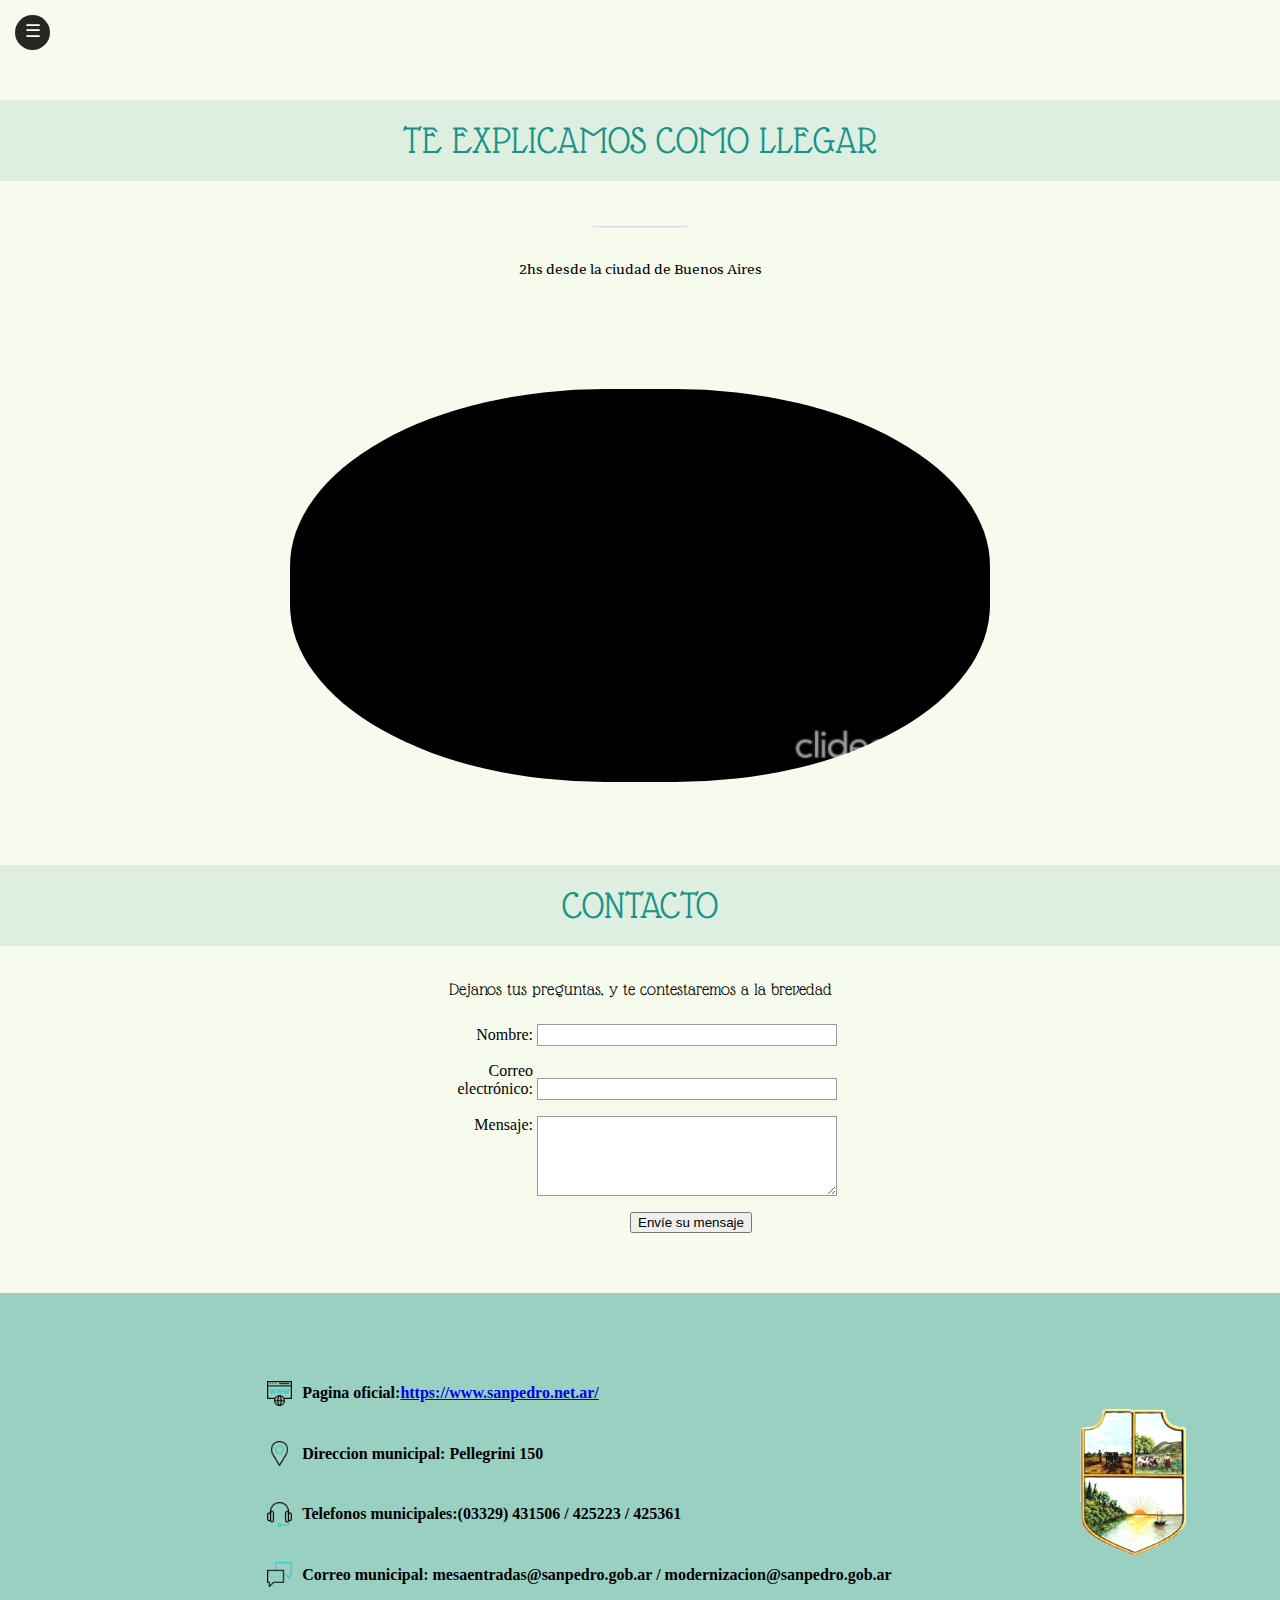
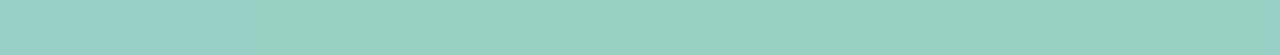
<file: html/como_llegar.html>
<!DOCTYPE html>
<html lang="en">
<head>
    <meta charset="UTF-8">
    <meta name="viewport" content="width=device-width, initial-scale=1.0">
    <title>Como llegar</title>
    <link rel="preconnect" href="https://fonts.googleapis.com">
    <link rel="preconnect" href="https://fonts.gstatic.com" crossorigin>
    <link href="https://fonts.googleapis.com/css2?family=Glass+Antiqua&display=swap" rel="stylesheet">
    <link rel="stylesheet" href="../CSS/nav.css">
    <link rel="stylesheet" href="../CSS/style.css" />
    <link rel="stylesheet" href="../CSS/footer.css">
    <link rel="stylesheet" href="../CSS/como_llegar.css">
    <link rel="preconnect" href="https://fonts.googleapis.com">
    <link rel="preconnect" href="https://fonts.gstatic.com" crossorigin>
    <link href="https://fonts.googleapis.com/css2?family=Castoro+Titling&display=swap" rel="stylesheet">
    <link rel="preconnect" href="https://fonts.googleapis.com">
    <link rel="preconnect" href="https://fonts.gstatic.com" crossorigin>
    <link href="https://fonts.googleapis.com/css2?family=Castoro+Titling&family=Suravaram&display=swap" rel="stylesheet">

</head>
<body>
    <input type="checkbox" id="toggle-menu" />
    <label
      for="toggle-menu"
      class="abrir-menu"
      data-open="☰"
      data-close="✖"
    >
    </label>
    <nav class="menu">
      <ul class="lista-menu">
        <li><a href="../index.html">Inicio</a></li>
        <li><a href="../index.html#historia">Historia</a></li>
        <li><a href="../index.html#experiencias">Actividades</a></li>
        <li><a href="../html/galeria.html">Galeria</a></li>
        <li><a href="como_llegar.html">Como llegar</a></li>
        <li><a href="#contacto">Contacto</a></li>
        <img src="../img/Escudo_de_San_Pedro_(Buenos_Aires).png" alt="" class="escudo_menu">
     
      </ul>
    </nav>
    <h1 class="titulo">TE EXPLICAMOS COMO LLEGAR</h1>
    <h3 class="linea">__________</h3>
    <h3 class="subtitulo">2hs desde la ciudad de Buenos Aires</h3>

    <div class="contenedor-video">
        <video autoplay loop class="video">
          <source src="../videos/un-pueblo-con-historia-vuelta-de-obligado-san-pedro-buenos-aires_okuUi2Kr.mp4" type="video/mp4">
          Tu navegador no admite el elemento <code>video</code>.
        </video>
      </div>

      <h1 class="titulo"><a name="contacto">CONTACTO</a></h1>
      <p class="titulo2">Dejanos tus preguntas, y te contestaremos a la brevedad </p>
          <div class="formulario">
          <form action="/my-handling-form-page" method="post">
            <ul>
              <li>
                <label for="name">Nombre:</label>
                <input type="text" id="name" name="user_name" />
              </li>
              <li>
                <label for="mail">Correo electrónico:</label>
                <input type="email" id="mail" name="user_mail" />
              </li>
              <li>
                <label for="msg">Mensaje:</label>
                <textarea id="msg" name="user_message"></textarea>
              </li>
            </ul>
            <li class="button">
              <button type="submit">Envíe su mensaje</button>
            </li>
          </form>
        </div>

      <footer><a name="contacto"></a>       
        <div class="info">
          <div class="dominio">
            <img src="../iconos/dominio.png" alt="">
            <h4>Pagina oficial:<a href="https://www.sanpedro.net.ar/">https://www.sanpedro.net.ar/</a></h4>
          </div>
          <div class="direccion">
            <img src="../iconos/ubicacion.png" alt="">
            <h4>Direccion municipal: Pellegrini 150</h4>
          </div>
          <div class="telefono">
            <img src="../iconos/apoyo.png" alt="">
            <h4>Telefonos municipales:(03329) 431506 / 425223 / 425361</h4>
          </div>
          <div class="email">
            <img src="../iconos/charlar.png" alt="">
            <h4>Correo municipal: mesaentradas@sanpedro.gob.ar / modernizacion@sanpedro.gob.ar</h4>
          </div>
        </div>
        <img src="../img/Escudo_de_San_Pedro_(Buenos_Aires).png" alt="" class="escudo">
    </footer>
    
</body>
</html>
</file>
<file: CSS/nav.css>
.menu {
  position: fixed;
  top: 0;
  left: -250px;
  width: 250px;
  height: 100%;
  background-color: rgba(101, 184, 181, 0.837);
  transition: left 0.3s;
  z-index: 2;
}

#toggle-menu {
  display: none;
}

.abrir-menu {
  margin: 15px;
  width: 25px;
  height: 25px;
  text-align: center;
  font-size: 18px;
  color: #fff;
  background-color: #0f0f0fe5;
  position: fixed;
  top: 0;
  left: 0;
  cursor: pointer;
  padding: 5px;
  z-index: 5;
  transition: left 0.3s;
  border-radius: 50%;
  box-sizing: content-box;
}

.abrir-menu::after {
  content: attr(data-open);
  
}

#toggle-menu:checked+.abrir-menu::after {
  content: attr(data-close);
}

.lista-menu {
  list-style: none;
  padding: 0;
  margin-top: 100px; 
}

.lista-menu a {
  text-decoration: none;
  color:black;
  font-size: 27px;
  display: block;
  /*padding: 0px 23px;*/
  transition: background-color 0.3s;
  font-family: "Suravaram", serif;
  font-weight: 400;
  font-style: normal;
  line-height: 1.9;
}

.lista-menu a:hover {
  background-color:rgba(190, 223, 123, 0.514);
}

#toggle-menu:checked~.menu {
  left: 0;
}


#toggle-menu:checked~.contenido {
  position: absolute;
  background-color: rgba(56, 131, 56, 0.109);

}

.contenido {
  transition: background-color 0.3s;
}

.escudo_menu{
  width: 130px;
  height: auto;
  margin: 40px 45px 15px 40px;
  transition: transform 0.5s;
}
.escudo_menu:hover{
  transform: scale(1.2);
}
</file>
<file: CSS/style.css>
body{
    padding: 0;
    margin: 0;
    background-color:rgba(190, 223, 123, 0.133);
    }

.foto{
    background-image: url('../img/ocho.jpg');
    background-repeat: no-repeat;
    background-attachment: fixed;
    background-size: 100% 100%;
    color:#ffffff;
    height: 500px;
}

.foto1{
    background-image: url('../img/ensaimada.jfif');
    background-repeat: no-repeat;
    background-attachment: fixed;
    background-size: 100% 100%;
    color:#ffffff;
    height: 500px;
    }

.foto2{
    background-image: url('../img/cabalgata.webp');
    background-repeat: no-repeat;
    background-attachment: fixed;
    background-size: 100% 100%;
    color:#ffffff;
    height: 500px;
    }

.foto4{
    background-image: url('../img/imagen_campo.jpg');
    background-repeat: no-repeat;
    background-attachment: fixed;
    background-size: 100% 100%;
    color:#ffffff;
    height: 500px;
    }
.foto5{
    background-image: url('../img/Club_de_pelota_-_San_Pedro.JPG');
    background-repeat: no-repeat;
    background-attachment: fixed;
    background-size: 100% 100%;
    color:#ffffff;
    height: 500px;
    }

.imagenes{
    height: 550px;
    width: 700px;
    max-width:700px;
    margin: 5px 0 0 300px;
    }

.titulo1{
    font-size: 60px;
    color:rgb(24, 147, 134);
    background-color:rgba(24, 147, 135, 0.108);
    text-align: center;
    font-family: "Glass Antiqua", cursive;
    font-weight: 550;
    font-style: normal;
    margin-top: 80px;
    transition: 1s;
    padding: 25px;
   }

.titulo{
font-size: 40px;
color:rgb(24, 147, 134);
background-color:rgba(24, 147, 135, 0.108);
text-align: center;
font-family: "Glass Antiqua", cursive;
font-weight: 500;
font-style: normal;
margin-top: 80px;
transition: 1s;
padding: 20px;
}

.titulo2{
    font-size: 18px;
    color:black;
    text-align: center;
    font-family: "Glass Antiqua", cursive;
    font-weight: 400;
    font-style: normal;
    padding: 7px;
    }
.titulo1:hover,
.titulo:hover{
background-color: rgba(24, 147, 135, 0.433);

}
.primer_subtitulo{
text-align: center;
margin: 125px 90px 110px 90px;
font-family: "Suravaram", serif;
font-size: 22px;
font-weight: 400;
font-style: normal;
line-height: 1.2;
}

.subtitulo{
text-align: center;
font-family: "Suravaram", serif;
font-weight: 400;
font-style: normal;
}

h2{
font-size: 15px;
text-align: center;
font-family: "Suravaram", serif;
font-weight: 400;
font-style: normal;
margin-top:-35px;
}

.linea{
color:rgb(231, 210, 239);
text-align: center;
transition: 0.5s;
 /* --> SACAR EL ESPACIADO*/
}

.linea:hover{
color: rgb(101, 101, 47);
}

h5{
    padding: 7px;
    color:rgb(49, 159, 49);
    text-align: center;
    font-family: "Castoro Titling", serif;
    font-weight: 700;
    font-style: normal;
    transition: 0.5s;
}

h5:hover{
    background-color: rgba(43, 153, 43, 0.457);
   
}

ul{
    text-align: center;
    
}


li{
    list-style-type:none;
}

div .formulario{
    
        margin: 0 auto;
        width: 400px;
        padding: 1em;
        border: 1px solid white;
        border-radius: 1em;
      }
      
      ul {
        list-style: none;
        padding: 0;
        margin: 0;
      }
      
      form li, li {
        margin-top: 1em;
      }
      
      label {
        display: inline-block;
        width: 90px;
        text-align: right;
      }
      
      input,
      textarea {
        font: 1em sans-serif;
        width: 300px;
        box-sizing: border-box;
        border: 1px solid #999;
      }
      
      input:focus,
      textarea:focus {
        border-color: #000;
      }
      
      textarea {
        vertical-align: top;
        height: 5em;
      }
      
      button {
        margin-left: 630px;
        
      }
      
 



@media (max-width: 991px) {
    .footer{
        grid-template-columns: 1fr;
        justify-content: center;
        align-items: center;
    }
   
    .linea{
        margin-top: -10px;
    }
    .primer_subtitulo{
    height: 60%;
    margin:60px 20px 60px 20px;       
    }
    .escudo{
        margin-top:25px;
    }
    button {
        margin-left:47%;
        padding:0;
      }
}
</file>
<file: CSS/footer.css>
body{
    padding: 0;
    margin:0;
}

footer{
    padding: 70px 20px 50px 20px;
    margin-top:60px;
    background-color:rgba(24, 147, 135, 0.414);
    display:flex;
    justify-content: space-around;
    flex-wrap: wrap;
    gap: 3em;
}


img{
    height: 25px;
}

.escudo{
    height: 150px;
    transition: transform 0.5s;
    align-self: center;

}
.escudo:hover{
    transform: scale(1.2);
}

.info .dominio,
.info .direccion,
.info .telefono,
.info .email {
    display: flex;
    justify-content: start;
    align-items: center;
    gap: 10px;
}
</file>
<file: CSS/como_llegar.css>
body{
padding: 0;
margin: 100px 0 0 0;
}

.contenedor-video{
   text-align: center;
   justify-content: center;
   margin-top: 100px;
   max-width: 100%;
   font-family: "Glass Antiqua", cursive;
   font-weight: 550;
   font-style: normal;
}
div .video{
    border-radius: 45%;
    width: 100%;
}


@media (min-width: 991px) {
    div .video{
        width: 700px;
    }
}
</file>
